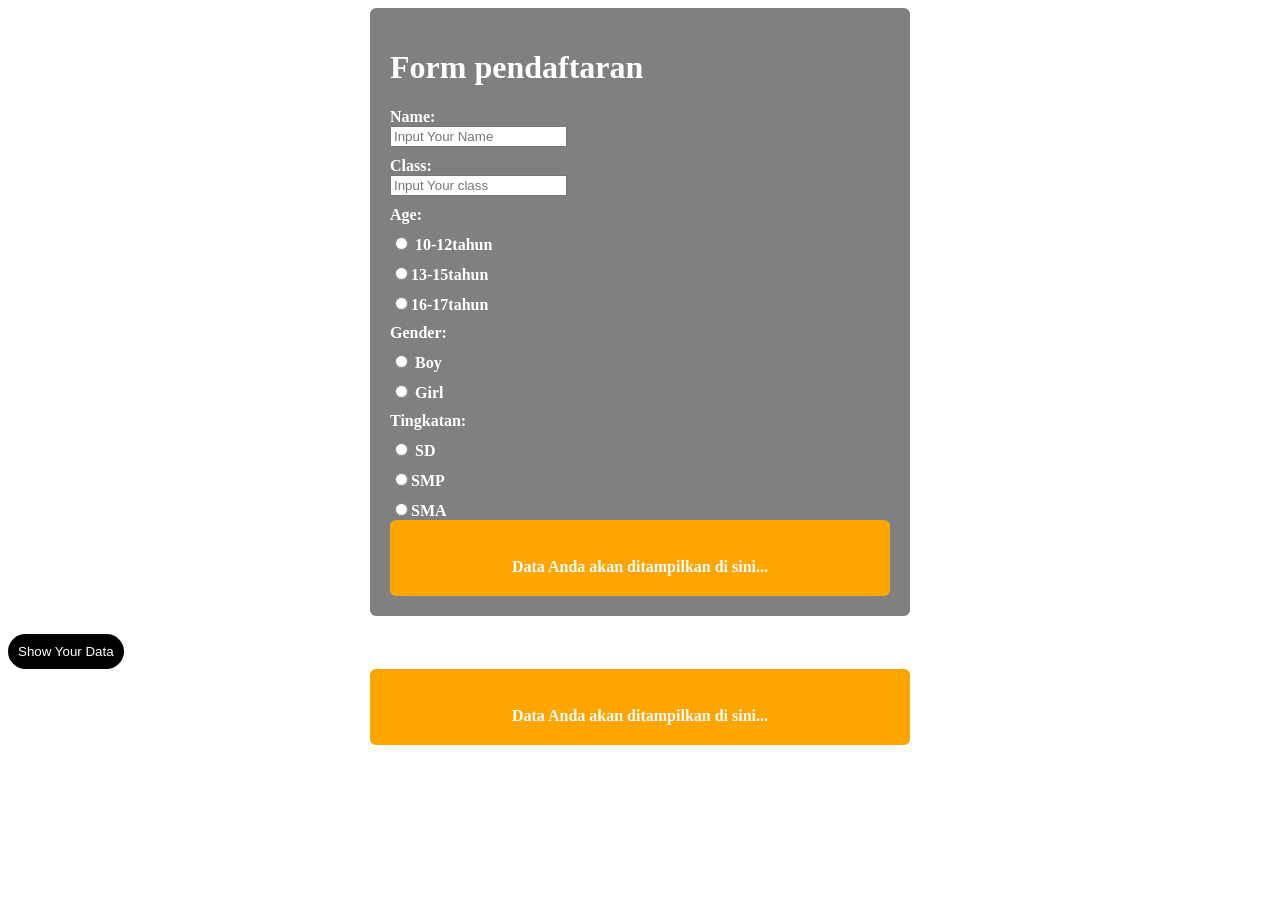
<file: index.html>
<html>
<head>
<title>  Ujian </title>
<link rel="stylesheet" href="sumgenap.css">
</head>
<body>
<div class="kotak">
	<h1> Form pendaftaran </h1>
	<label> Name: </label>
	<input type="text" id="name" placeholder="Input Your Name">
	
<label> Class: </label>
	<input type="text" id="class" placeholder="Input Your class">
	
	<label> Age: </label>
	<label>
		<input type="radio" name="age" value="10-12tahun"> 10-12tahun
	</label>
	<label>
		<input type="radio" name="age" value="13-15tahun">13-15tahun
	</label>
	<label>
		<input type="radio" name="age" value="16-17tahun">16-17tahun
	</label>
	
	<label> Gender: </label>
	<label>
		<input type="radio" name="gender" value="laki-laki"> Boy 
	</label>
	<label>
		<input type="radio" name="gender" value="perempuan"> Girl
	</label>
	
	<label> Tingkatan: </label>
	<label>
		<input type="radio" name="tingkatan" value="SD"> SD
	</label>
	<label>
		<input type="radio" name="tingkatan" value="SMP">SMP
	</label>
	<label>
		<input type="radio" name="tingkatan" value="SMA">SMA
	</label>
	

	<div class="kotak2" id="hasil">
		Data Anda akan ditampilkan di sini...
</div>
	
	</div>
</div>

<br>
<button id="tampil"> Show Your Data </button>
	<div class="kotak2" id="hasil">
		Data Anda akan ditampilkan di sini...
	</div>


<script src="sumgenap.js"></script>
</body>
</html>
</file>
<file: sumgenap.css>
.kotak{
	max-width: 500px;
	background: grey;
	padding: 20px;
	border-radius: 6px;
	margin: auto;
	color: white;
}
label{
	display: block;
	margin-top: 10px;
	font-weight: bold;
}
.kotak2{
	margin-top: 20px;
	padding: 10px;
	background-color: white;
	color: black;
	border-radius: 8px;
	font-weight: bold;
	white-space: pre-line;
	text-align: center;
	
	
	
	
	
	max-width: 500px;
	background: orange;
	padding: 20px;
	border-radius: 6px;
	margin: auto;
	color: white;
}
button{
	cursor: pointer;
	background-color: black;
	color: white;
	border-radius: 20px;
	border: none;
	padding: 10px;
		text-align: center;
}
button:hover{
	color: black;
	background-color: white;
		text-align: center;
}

.kotak3{
	max-width: 500px;
	background: grey;
	padding: 20px;
	border-radius: 6px;
	margin: auto;
	color: white;
}
label{
	display: block;
	margin-top: 10px;
	font-weight: bold;
}
</file>
